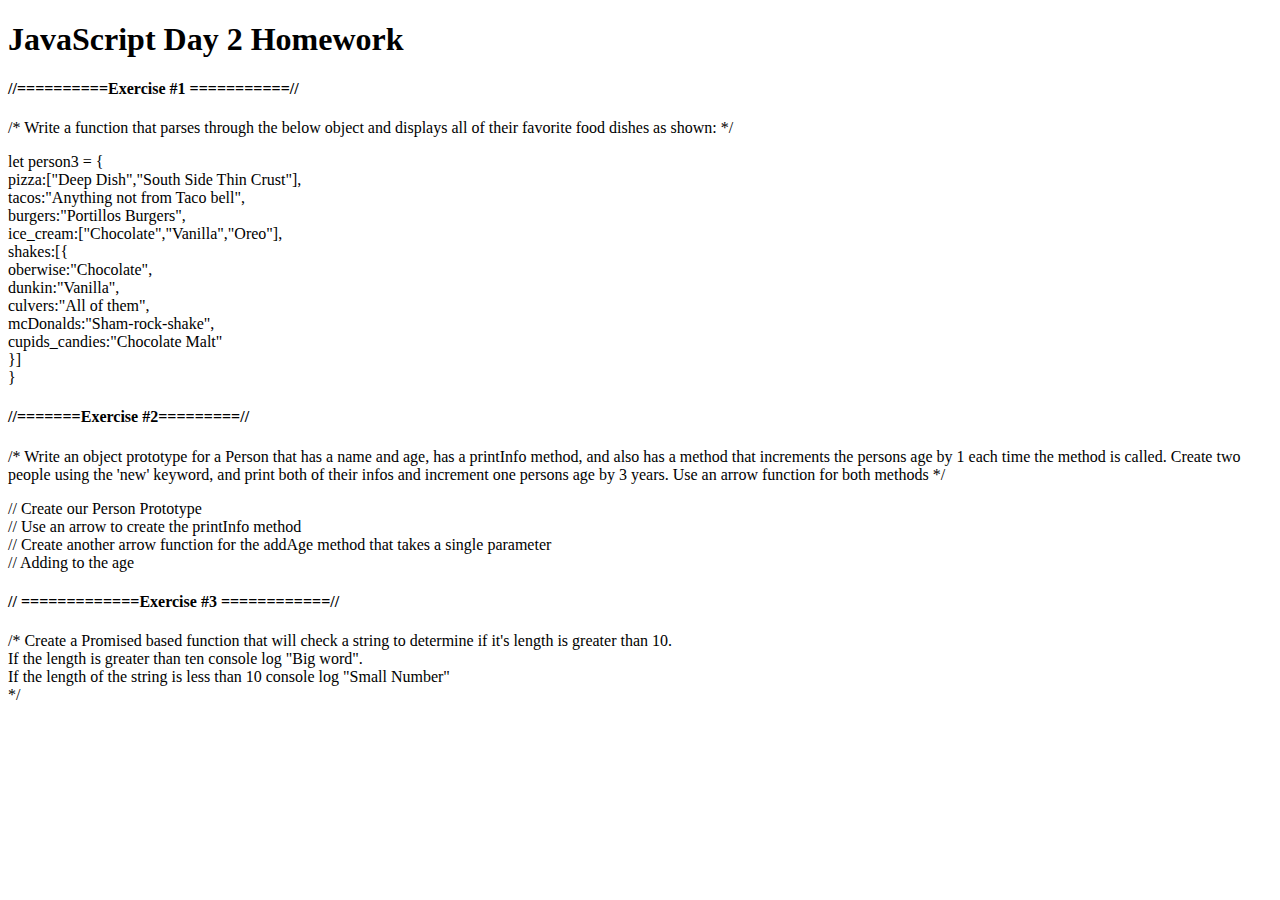
<file: day_2/index.html>
<!DOCTYPE html>
<html lang="en">
<head>
    <meta charset="UTF-8">
    <meta http-equiv="X-UA-Compatible" content="IE=edge">
    <meta name="viewport" content="width=device-width, initial-scale=1.0">
    <title>Homework Day 2</title>
    <script src="js/main.js"></script>
</head>
<body>
    <h1>JavaScript Day 2 Homework</h1>
    <h4>//==========Exercise #1 ===========//</h4>
    <p>/*
    Write a function that parses through the below object and displays all of their
    favorite food dishes as shown:
    */</p>
    
    <p>let person3 = { <br>
        pizza:["Deep Dish","South Side Thin Crust"],<br>
        tacos:"Anything not from Taco bell",<br>
        burgers:"Portillos Burgers",<br>
        ice_cream:["Chocolate","Vanilla","Oreo"],<br>
        shakes:[{<br>
            oberwise:"Chocolate",<br>
            dunkin:"Vanilla",<br>
            culvers:"All of them",<br>
            mcDonalds:"Sham-rock-shake",<br>
            cupids_candies:"Chocolate Malt"<br>
        }]<br>
    }</p>
    
    <h4>//=======Exercise #2=========//</h4>
    <p>/*
    Write an object prototype for a Person that has a name and age, has a
    printInfo method, and also has a method that 
    increments the persons age by 1 each time the method is called.
    Create two people using the 'new' keyword, and print 
    both of their infos and increment one persons
    age by 3 years. Use an arrow function for both methods
    */</p>

    // Create our Person Prototype<br>


    // Use an arrow to create the printInfo method<br>

    // Create another arrow function for the addAge method that takes a single parameter<br>
    // Adding to the age <br>


    <h4>// =============Exercise #3 ============//</h4>
    <p>/*

        Create a Promised based function that will check a string to determine if it's length is greater than 10.<br>
        If the length is greater than ten console log "Big word". <br>
        If the length of the string is less than 10 console log "Small Number"<br>
    */</p>
</body>
</html>
</file>
